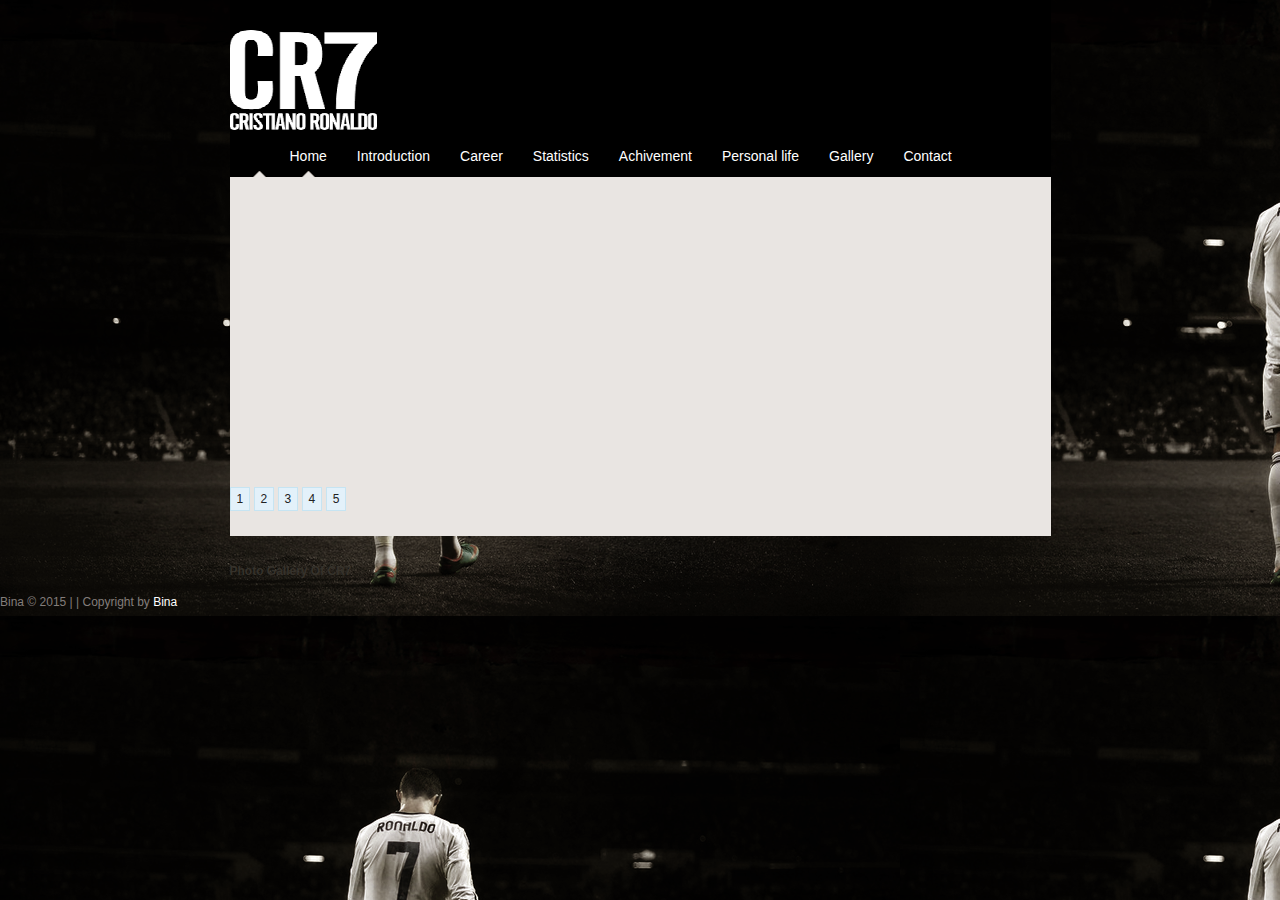
<file: gallery.html>
<!DOCTYPE html>
<html>
<head>
<meta http-equiv="Content-Type" content="text/html; charset=windows-1252" />
<title>CR7 Personal life</title>
<link rel="stylesheet" type="text/css" href="css/style.css" />
<link rel="stylesheet" type="text/css" href="css/gallery.css" />
<script src="js/gallery.js"></script>
</head>
<body>
  <!--web page begins-->
  <div id="main_container">
  <!--header begins-->
    <div id="header">
        <div class="logo"><a href="index.html"><img src="images/logo.png" border="0" alt="" title="" /></div>       
      </div>
          <div class="menu">
<ul>                                                                         
              <li class="selected"><a href="index.html">Home</a></li>
                  <li><a href="introduction.html">Introduction</a></li>
                  <li><a href="career.html">Career</a></li>
                  <li><a href="stats.html">Statistics</a></li>
                  <li><a href="achivements.html">Achivement</a></li>
                  <li><a href="personal@life.html">Personal life</a></li>
                  <li><a href="gallery.html">Gallery</a></li>
                  <li><a href="contact.html">Contact</a></li>
            </ul>
          </div>
          <!--header ends-->

          <!--Contents begins-->

          
      <div class="center_content">
      
        <div id="images">
      <img id="image1" src="images/img1.jpg" />
      <img id="image2" src="images/img2.jpg" />
      <img id="image3" src="images/img3.jpg" />
      <img id="image4" src="images/img4.jpg" />
      <img id="image5" src="images/img5.jpg" />
  </div>
  <div id="slider">
      <a href="#image1">1</a>
      <a href="#image2">2</a>
      <a href="#image3">3</a>
      <a href="#image4">4</a>
      <a href="#image5">5</a>
  </div>


    <div class="container">
      
      </div>
    </div>
  </section>
  </br>
  </br>

  <div class="explanation">
    <strong>Photo Gallery Of CR7</strong>
  </div>
  <br>
  </divbr>
            
          

          </div>  
          
          <div class="clear"></div> 
      
      </div>    
      <!--Contents ends-->

      <!--footer begins-->
      
      <div id="footer">                                              
          
          <p>Bina  &copy; 2015 |  | Copyright by <a href="http://www.google.com" rel="nofollow">Bina</a></p>
       
          </div>   
      
      </div>
      <!--footer ends-->

      
      
  </div>
<!-- end of main_container -->

</body>
</html>
</file>
<file: css/style.css>
body
{
background:url(../images/back.png) repeat #000000;
background-color: black;
padding:0; font-family:arial, sans-serif; font-size:12px;
margin:0px auto auto auto;
color:#36322b;
}
p{
padding:0px;
text-align:justify;
margin:0px;
line-height:20px;
}
p.welcome{
padding:30px 35px 0 35px;
}
p.testimonial{
font-style:italic;
padding:5px 15px 0 5px;
}
.clear{
clear:both;
}
a{
text-decoration:underline;
}
img.left_img{
float:left;
padding:3px 25px 3px 3px;
}

#main_container{
width:821px;
height:auto;
margin:auto;
padding:0px;
}
#header{
width:821px;
height:135px;
margin:0px;
padding:0px;
background-color: black;
}
.logo{
padding:30px 0 0 0px;
}
.title{
width: auto;
padding:2px 0 10px 0;
font-size:17px;
color:#2e2721;
font-weight:bold;
}
.title_welcome{
width: auto;
padding:0 0 0 35px;
font-size:22px;
color:#24a4b3;

margin:0 0 10px 25px;
}
span.red{
font-weight:bold;
color:#da5b23;
}
span.orange{
font-weight:bold;
color:#da5b23;
}

/*---------------- menu tab----------------------*/
.menu{
width:821px;
height:42px;
margin:0px;
background-color: black;

}
.menu ul{
list-style:none;
padding:0 0 0 15px;
margin:0px;
}
.menu ul li{
display:inline;
}
.menu ul li a{
float:left;
height:42px;
border:none;
padding:0 15px 0 15px;
text-decoration:none;
color:#fff;
line-height:42px;
font-size:14px;
}
.menu ul li.selected a{
float:left;
height:42px;
border:none;
padding:0 15px 0 15px;
text-decoration:none;
color:#fff;
line-height:42px;
font-size:14px;
background:url(../images/menu_bullet.gif) no-repeat bottom center;
}
.menu ul li a:hover{
background:url(../images/menu_bullet.gif) no-repeat bottom center;
}

/*-------------welcome_box------------*/
.welcome_box{
width:496px;
height:202px;
background:url(../images/welcome_box.gif) no-repeat center;
padding:0px;
}
/*---------------center_content-------*/
.center_content{
width:821px;
height:auto;
clear:both;
padding:25px 0 30px 0;
background-color:#e9e5e2;
}
.center_left{
width:500px;
float:left;
padding:10px 0 10px 10px;
}
.center_right{
width:300px;
float:left;
padding:10px 0 10px 0px;
}
.link_box{
width:187px;
height:265px;
padding:0 0 15px 50px;
text-align: right;
}
.features{
padding:10px 0 0 30px;
}
.news_box{
float:left;
width:auto;
border-bottom:1px #CCCCCC dashed;
padding:10px 0 8px 0;
}
.news_icon{
width:30px;
height:33px;
float:left;
background:url(../images/news_icon.gif) no-repeat center;
}
.news_content{
width:400px;
float:left;
text-align:justify;
line-height:20px;
padding:0 0 0 10px;
}
/*-----------------------login_form-------------------*/
.text_box{
width:278px;
height:144px;
padding:15px 0 0 10px;
background:url(images/text_box.gif) no-repeat center;
background-position:0px 0px;
}
.login_form_row{
float:left;
padding:4px 0 4px 0;
}
label.login_label{
width:70px;
float:left;
padding:3px 5px 0 0;
color:#000;
text-align:right;
}
input.login_input{
width:153px;
height:18px;
float:left;
border:1px #9dbbc6 solid;
background-color:#fff;
color: #000;
}
input.login{
float:right;
padding:10px 20px 0 0;
}
/*----------------------list-------------------------*/
ul.list{
list-style:none;padding:0px;margin:0px; 
}
ul.list li{
list-style:none;width: auto;height: auto;padding:0px; margin:8px 0 8px 0;
}
ul.list li a{
height:24px; width: auto; padding:0 0 0 15px; margin:0;color:#36322b;text-align:left;line-height:24px;
text-decoration:none;
}
ul.list li span{
height:24px; width:24px; display:block;padding:0px; margin:0px;color:#000;text-align:center; float:left; float:left; line-height:24px;
background:url(images/bullet_list.gif) no-repeat left;
}
ul.list li a:hover{
text-decoration:underline;
}
.testimonials{
padding:20px 0 20px 0;
}
/*-------------------footer------------------------*/
#footer{
width:821px;
height:50px;
clear:both;
color:#837d7b;
}

#footer a{
color: white;
text-decoration:none;
}
</file>
<file: css/gallery.css>
#images {
    width: 400px;
    height: 250px;
    overflow: hidden;
    position: relative;
    margin: 20px auto;
}
#images img {
    width: 400px;
    height: 250px;
    position: absolute;
    top: 0;
    left: -400px;
    z-index: 1;
    opacity: 0;
    transition: all linear 500ms;
    -o-transition: all linear 500ms;
    -moz-transition: all linear 500ms;
    -webkit-transition: all linear 500ms;
}
#images img:target {
    left: 0;
    z-index: 9;
    opacity: 1;
}
#images img:first-child {
    left: 0;
}
#slider a {
    text-decoration: none;
    background: #E3F1FA;
    border: 1px solid #C6E4F2;
    padding: 4px 6px;
    color: #222;
}
#slider a:hover {
    background: #C6E4F2;
}
</file>
